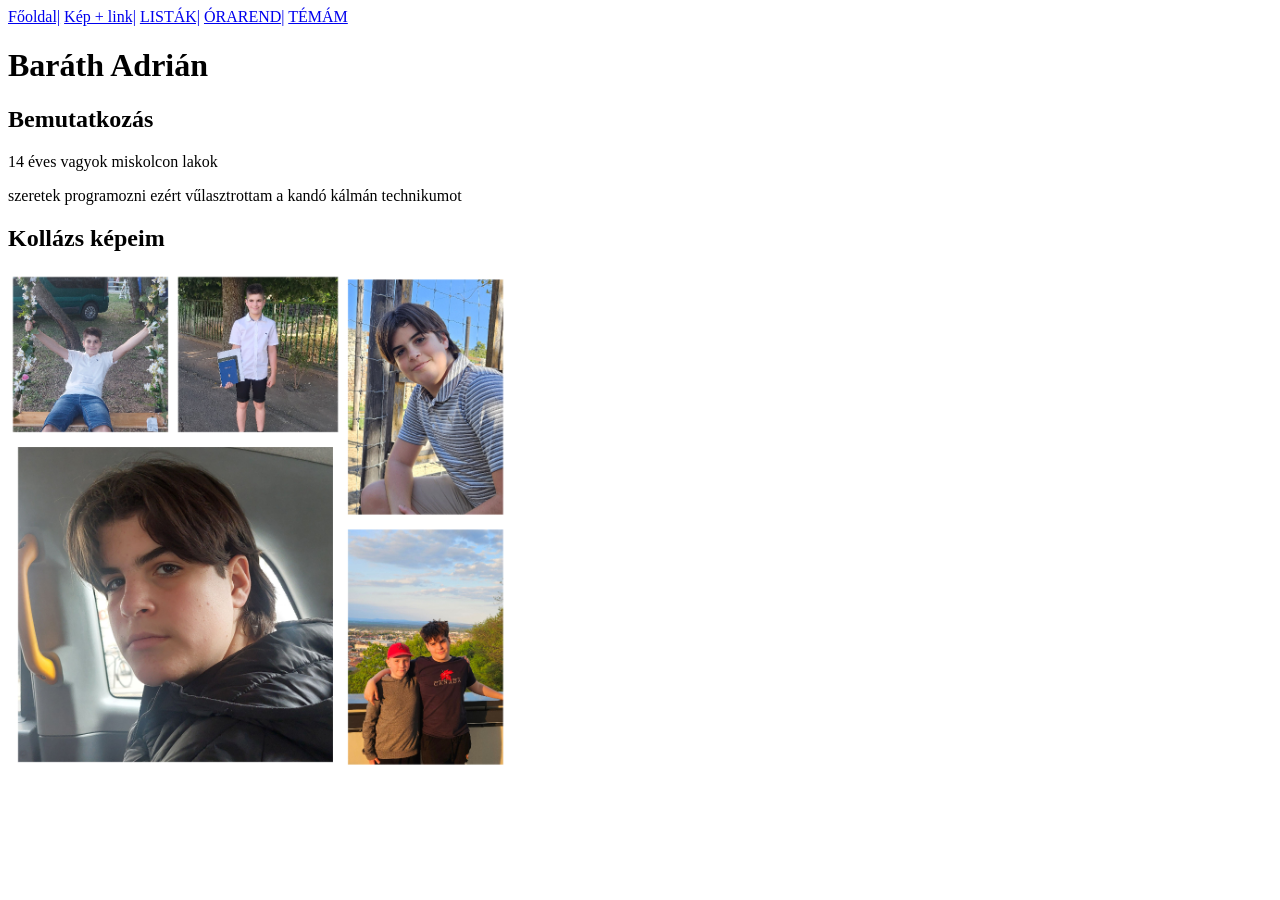
<file: index.html>
<!DOCTYPE html>
<html lang="hu">
<head>
    <meta charset="UTF-8">
    <meta name="viewport" content="width=device-width, initial-scale=1.0">
    <link rel="stylesheet" href="css/style.css">
    <title>Weboldalam</title>
</head>
<body>
    <nav>
        <a href="index.html">Főoldal|</a>
        <a href="keplink.html">Kép + link|</a>
        <a href="listak.html">LISTÁK|</a>
        <a href="orarend.html">ÓRAREND|</a>
        <a href="tema.html">TÉMÁM</a>
    </nav>
    <h1>Baráth Adrián</h1>
    <h2>Bemutatkozás</h2>
    <p>14 éves vagyok miskolcon lakok </p>
    <p> szeretek programozni ezért vűlasztrottam a kandó kálmán technikumot</p>
    <h2>Kollázs képeim</h2>
    <img src="img/kollazskep.jpg" alt="Kollázs" width="500px" title="kollazskep">
</body>
</html>
</file>
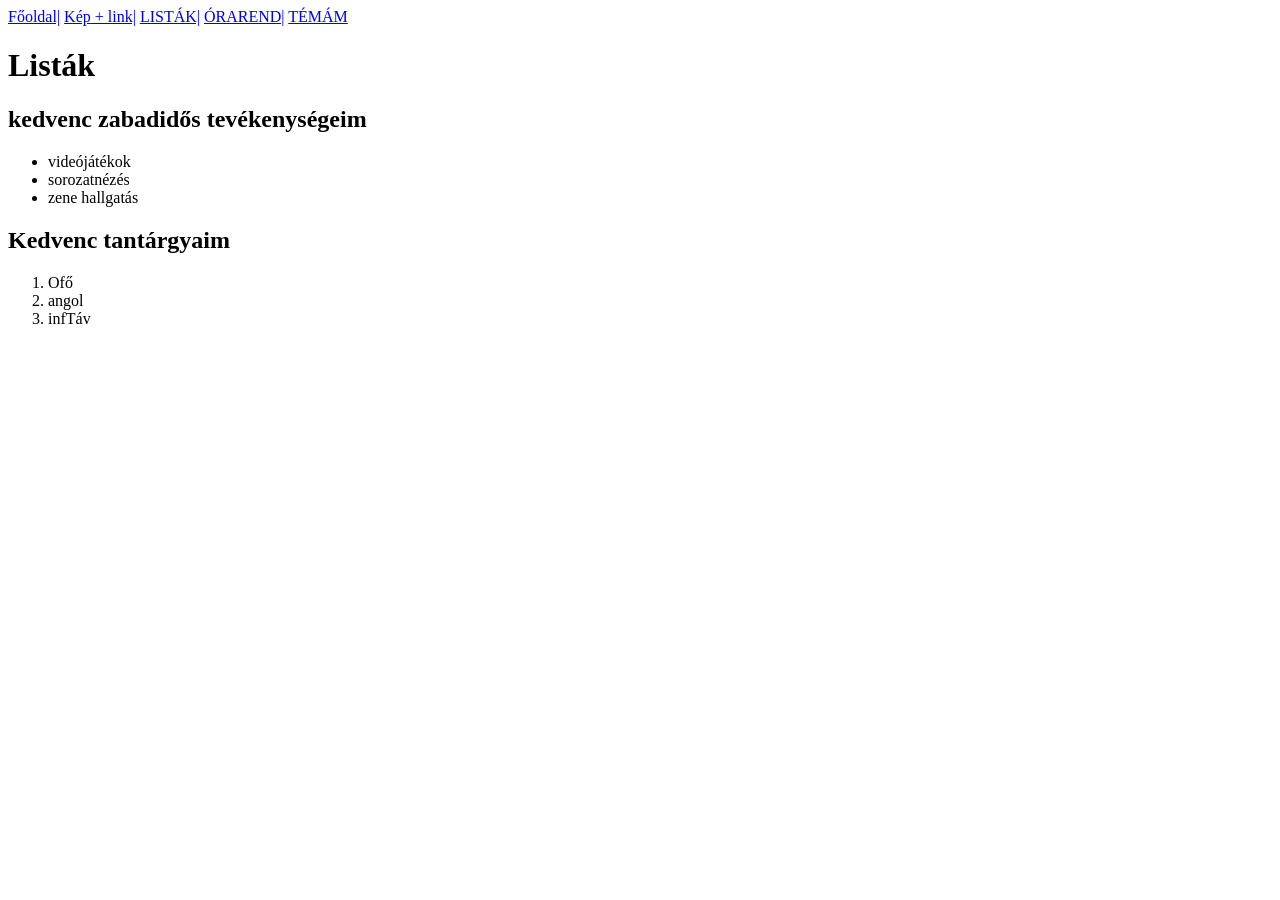
<file: listak.html>
<!DOCTYPE html>
<html lang="hu">
<head>
    <meta charset="UTF-8">
    <meta name="viewport" content="width=device-width, initial-scale=1.0">
    <link rel="stylesheet" href="css/style.css">
    <title>Weboldalamt</title>
</head>
<body>
    <nav>
        <a href="index.html">Főoldal|</a>
        <a href="keplink.html">Kép + link|</a>
        <a href="listak.html">LISTÁK|</a>
        <a href="orarend.html">ÓRAREND|</a>
        <a href="tema.html">TÉMÁM</a>
    </nav>
    <h1>Listák</h1>
    <h2>kedvenc zabadidős tevékenységeim</h2>
    <ul>
        <li>videójátékok</li>
        <li>sorozatnézés</li>
        <li>zene hallgatás</li>
    </ul>
    <h2>Kedvenc tantárgyaim</h2>
    <ol>
        <li>Ofő</li>
        <li>angol</li>
        <li>infTáv</li>
    </ol>

</body>
</html>
</file>
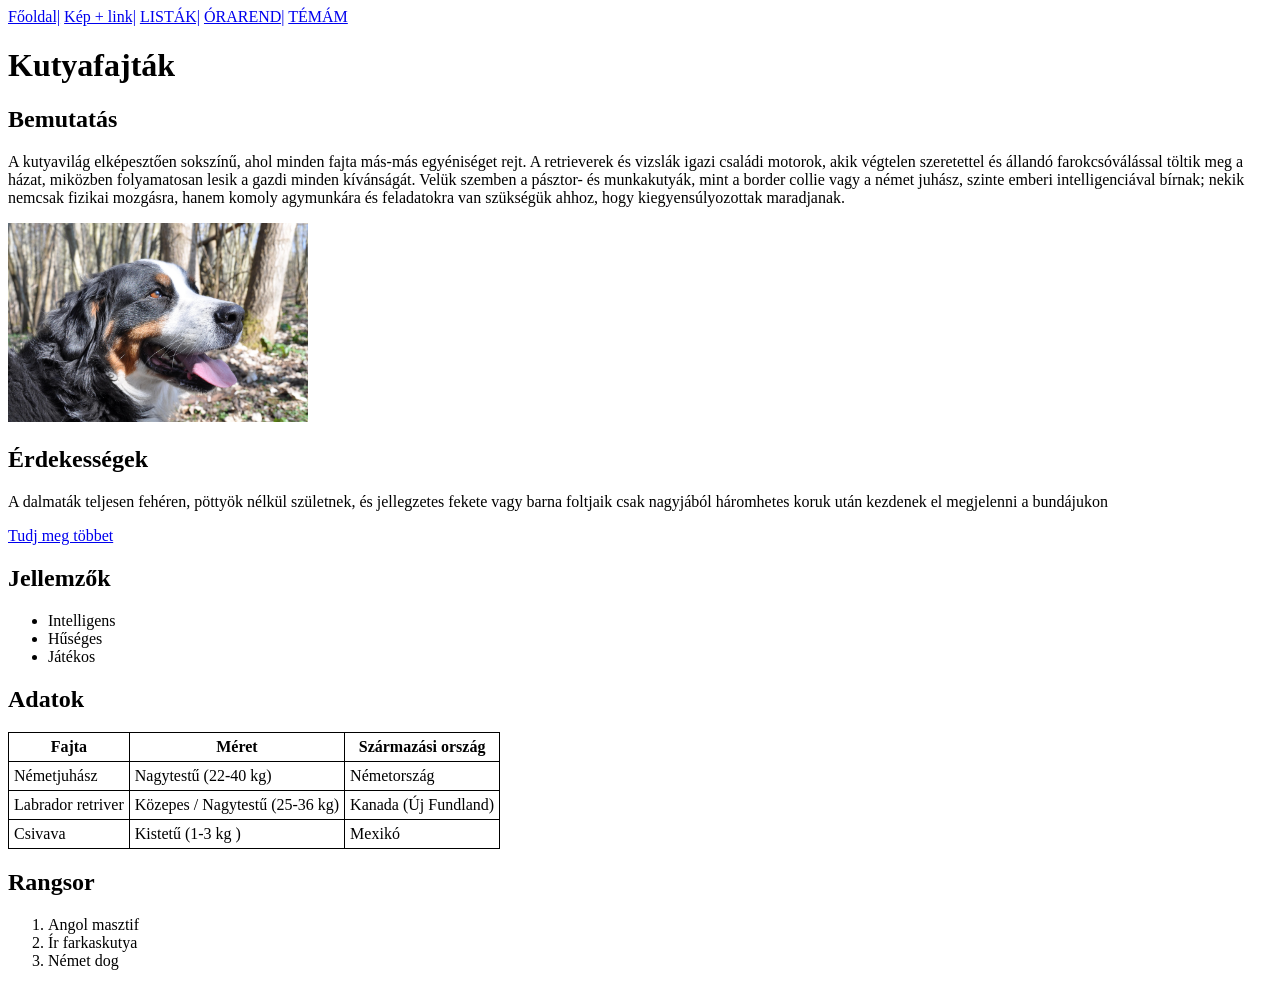
<file: tema.html>
<!DOCTYPE html>
<html lang="hu">
<head>
    <meta charset="UTF-8">
    <meta name="viewport" content="width=device-width, initial-scale=1.0">
    <link rel="stylesheet" href="./css/style.css">
    <title>Weboldalam</title>
</head>
<body>
    <nav>
        <a href="index.html">Főoldal|</a>
        <a href="keplink.html">Kép + link|</a>
        <a href="listak.html">LISTÁK|</a>
        <a href="orarend.html">ÓRAREND|</a>
        <a href="tema.html">TÉMÁM</a>
    </nav>
    <h1>Kutyafajták</h1>
    <h2>Bemutatás</h2>
    <p>A kutyavilág elképesztően sokszínű, ahol minden fajta más-más egyéniséget rejt. A retrieverek és vizslák igazi családi motorok, akik végtelen szeretettel és állandó farokcsóválással töltik meg a házat, miközben folyamatosan lesik a gazdi minden kívánságát. Velük szemben a pásztor- és munkakutyák, mint a border collie vagy a német juhász, szinte emberi intelligenciával bírnak; nekik nemcsak fizikai mozgásra, hanem komoly agymunkára és feladatokra van szükségük ahhoz, hogy kiegyensúlyozottak maradjanak.</p>
    <img class="dog_pic" src="./img/kutya.jpg" alt="kutya" title="kutya">

    <h2>Érdekességek</h2>
    <p>A dalmaták teljesen fehéren, pöttyök nélkül születnek, és jellegzetes fekete vagy barna foltjaik csak nagyjából háromhetes koruk után kezdenek el megjelenni a bundájukon</p>
    <a href="https://hu.wikipedia.org/wiki/Kuty%C3%A1k" target="_blank">Tudj meg többet</a>

    <h2>Jellemzők</h2>
    <ul>
        <li>Intelligens</li>
        <li>Hűséges</li>
        <li>Játékos</li>
    </ul>

    <h2>Adatok</h2>
    <table>
        <tr>
            <th>Fajta</th>
            <th>Méret</th>
            <th>Származási ország</th>
        </tr>
        <tr>
            <td>Németjuhász</td>
            <td>Nagytestű (22-40 kg)</td>
            <td>Németország</td>
        </tr>
        <tr>
            <td>Labrador retriver</td>
            <td>Közepes / Nagytestű (25-36 kg)</td>
            <td>Kanada (Új Fundland)</td>
        </tr>
        <tr>
            <td>Csivava</td>
            <td>Kistetű (1-3 kg )</td>
            <td>Mexikó</td>
        </tr>
    </table>

    <h2>Rangsor</h2>
    <ol>
        <li>Angol masztif</li>
        <li>Ír farkaskutya</li>
        <li>Német dog</li>
    </ol>
    
</body>
</html>
</file>
<file: css/style.css>
.dog_pic {
    width: 300px;
}

table {
    border-collapse: collapse;
  }
  th, td {
    border: 1px solid black;
    padding: 5px;
  }
</file>
